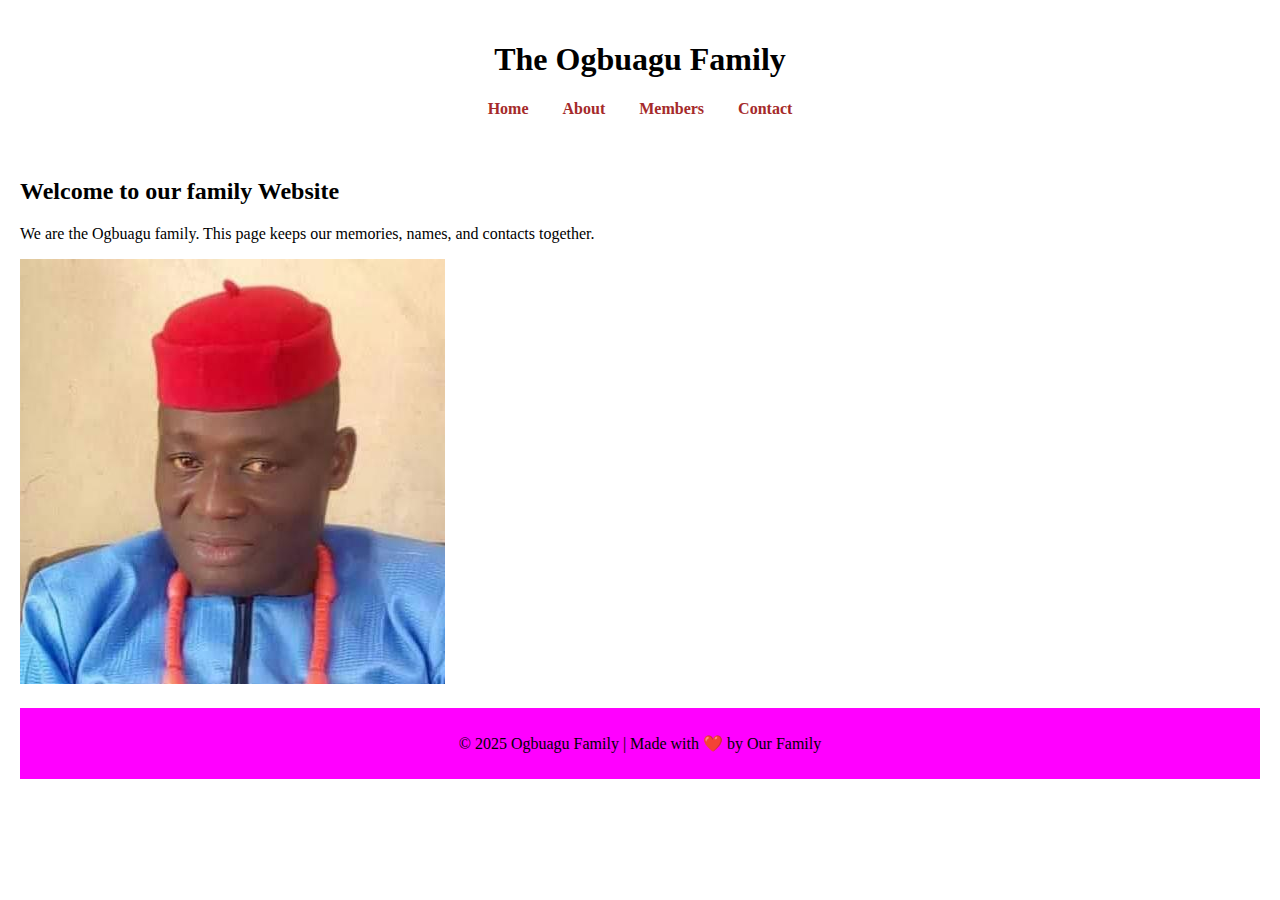
<file: index.html>
<!DOCTYPE html>
<html lang="en">
<head>
    <meta charset="UTF-8">
    <meta name="viewport" content="width=device-width, initial-scale=1.0">
    <title>The Ogbuagu family</title>
    <link rel="stylesheet" href="Style/style.css"/>
</head>
<body>
    <header>
        <h1>The Ogbuagu Family</h1>
        <nav>
            <a href="index.html">Home</a>
            <a href="about.html">About</a>
            <a href="members.html">Members</a>
            <a href="contact.html">Contact</a>
        </nav>
    </header>
    <main>
    <section id="home">
        <div class="Welcome-card">
        <h2>Welcome to our family Website</h2>
        <p>We are the Ogbuagu family. This page keeps our memories, names, and contacts together.</p>
    </div>
        <img src="images/daddy.jpg" alt="The head of the family">
    </section>
    
  <footer>
    <p>&copy; 2025 Ogbuagu Family | Made with ❤️ by Our Family</p>
  </footer>
</body> 
</html>
</file>
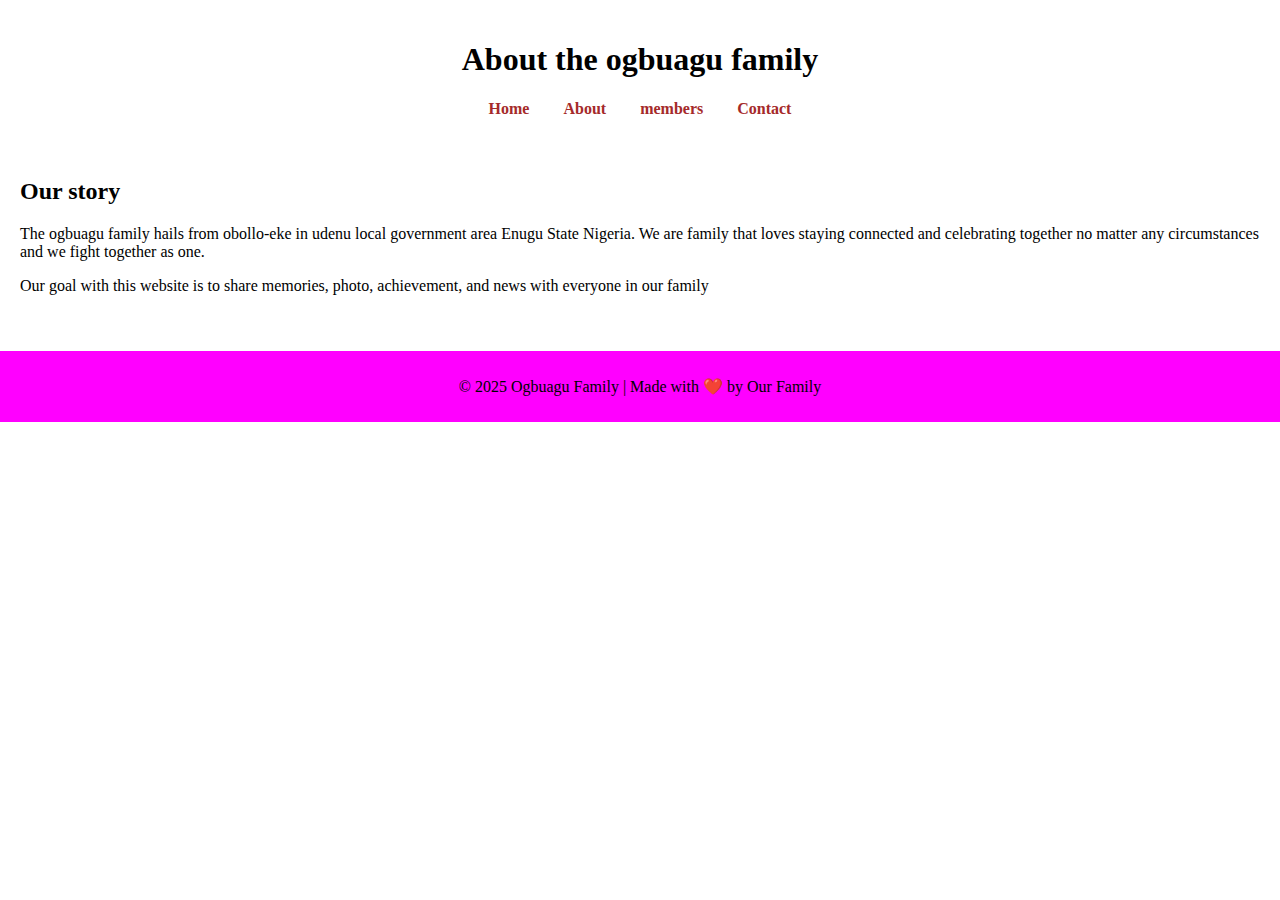
<file: about.html>
<!DOCTYPE html>
<html lang="en">
<head>
    <meta charset="UTF-8">
    <meta name="viewport" content="width=device-width, initial-scale=1.0">
    <title>About the Family</title>
    <link rel="stylesheet" href="Style/style.css">
</head>
<body>
    <header>
        <h1>About the ogbuagu family</h1>
        <nav>
            <a href="index.html">Home</a>
            <a href="about.html">About</a>
            <a href="members.html">members</a>
            <a href="contact.html">Contact</a>
        </nav>
    </header>
    <main>
        <section>
            <h2>Our story</h2>
            <p>The ogbuagu family hails from obollo-eke in udenu local government area Enugu State Nigeria. We are family that loves staying connected and celebrating together no matter any circumstances and we fight together as one.</p>
            <p>Our goal with this website is to share memories, photo, achievement, and news with everyone in our family</p>
        </section>
    </main>
    <footer>
        <p>&copy; 2025 Ogbuagu Family |  Made with ❤️ by Our Family</p>
    </footer>
</body>
</html>
</file>
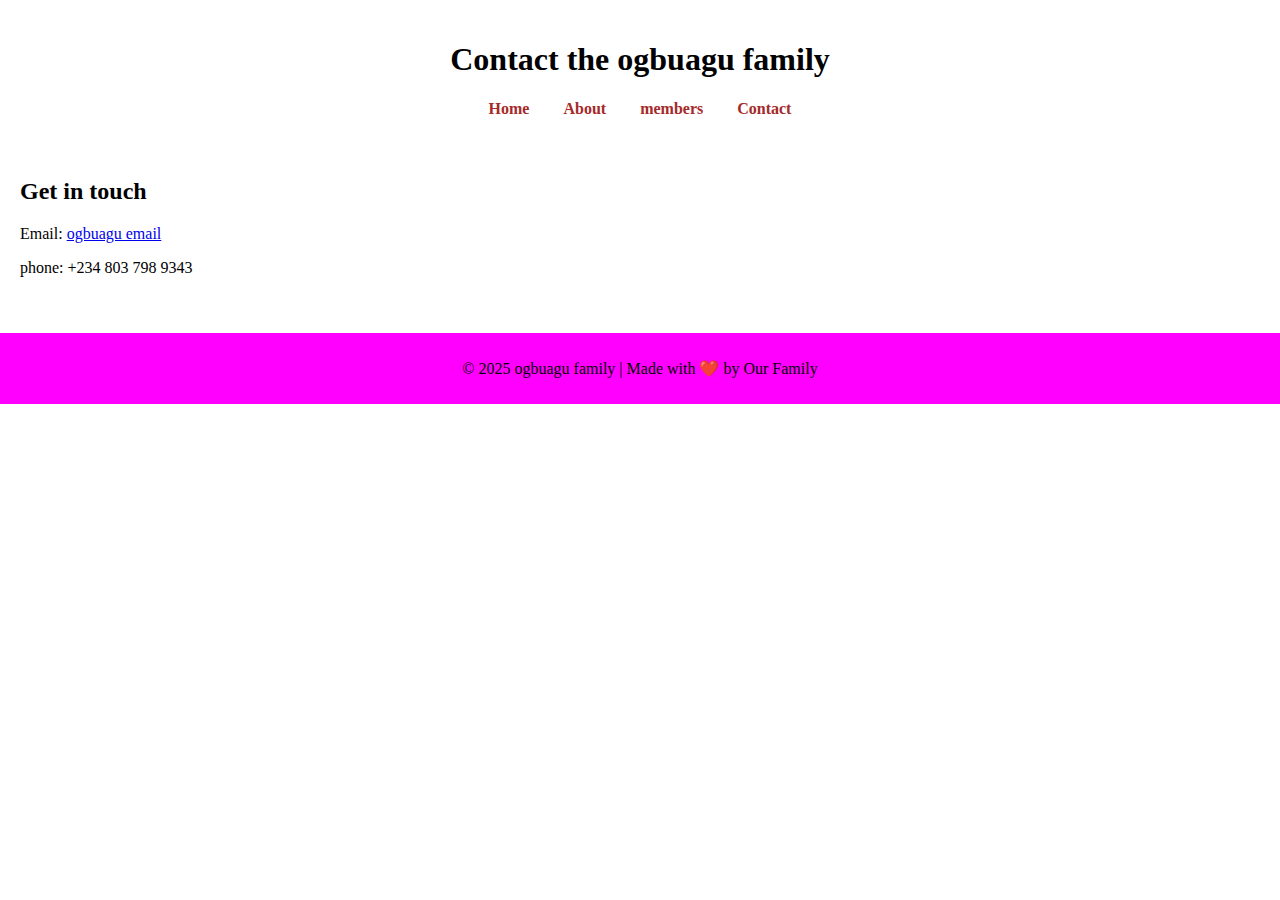
<file: contact.html>
<!DOCTYPE html>
<html lang="en">
<head>
    <meta charset="UTF-8">
    <meta name="viewport" content="width=device-width, initial-scale=1.0">
    <title>Contact Us</title>
    <link rel="stylesheet" href="Style/style.css">
</head>
<body>
    <header>
        <h1>Contact the ogbuagu family</h1>
        <nav>
            <a href="index.html">Home</a>
            <a href="about.html">About</a>
            <a href="members.html">members</a>
            <a href="contact.html">Contact</a>
        </nav>
    </header>
    <main>
        <section>
            <h2>Get in touch</h2>
            <p>Email: <a href="malito:ogbuagufamily@gmail.com">ogbuagu email</a></p>
            <p>phone: +234 803 798 9343</p>      
        </section>
    </main>
    <footer>
        <p>&copy; 2025 ogbuagu family |  Made with ❤️ by Our Family</p>
    </footer>
    
  </body>
</html>
</file>
<file: Style/style.css>
body  {
    front-family: Arial, sans-serif;
    background: linear-gradient((to bottom, #f0f4ff, #ffffff));
    margin: 0px;
    padding: 0px;
}
.welcome-card {
  background: white;
  max-width: 600px;
  margin: 20px auto;
  padding: 20px;
  border-radius: 10px;
  text-align: center;
  box-shadow: 0 3px 8px rgba(0,0,0,0.1);
}
header {
    background-color: rgb(215, 250, 236)
    color: white;
    text-align: center;
    padding: 20px;
}
nav a {
    color: brown;
    text-decoration: none;
    margin: 0 15px;
    font-weight: bold;
}
nav a: :hover {
    text-decoration: underline;
}
main {
    padding: 20px;
}
#members {
    display: grid;
    grid-template-columns: repeat(auto-fit, minmax(250px, 1fr));
    gap: 20px;
}
#members article {
    transition: transform 0.3s ease, box-shadow 0.3s ease
}
#members article:hover {
  transform: scale(1.05);
  box-shadow: 0 5px 15px rgba(0, 0, 0, 0.2);
}
#members img {
    width: 150px;
    border-radius: 50%;
    margin-bottom: 10px;
}
#gallery {
    display: grid;
    grid-template-columns: repeat(auto-fit,minmax(200px, 1fr));
    gap: 15px;
    padding: 20px;
}
#gallery img {
    width: 100%;
    border-radius: 10px;
    box-shadow: 0 2px 5px rgba(0, 0, 0, 0.2);
}
footer {
    background-color: rgb(255, 0, 255);
    colour: rgb(0, 255, 110);
    text-align: center;
    padding: 10px;
    margin-top: 20px;
}
</file>
